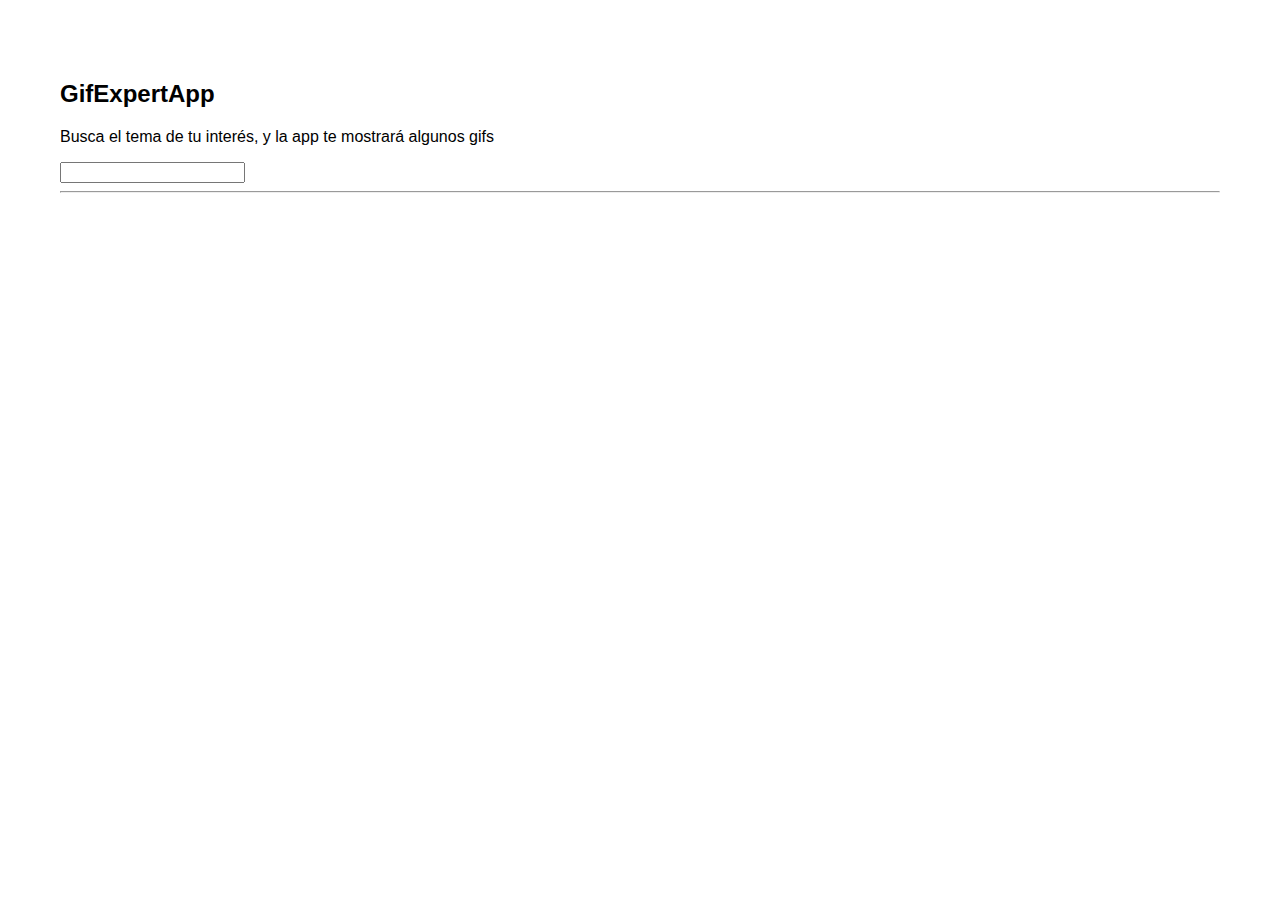
<file: docs/index.html>
<!doctype html>
<html lang="en">

<head>
    <meta charset="utf-8" />
    <link rel="icon" href="./favicon.ico" />
    <meta name="viewport" content="width=device-width,initial-scale=1" />
    <meta name="theme-color" content="#000000" />
    <meta name="description" content="Web site created using create-react-app" />
    <link rel="apple-touch-icon" href="./logo192.png" />
    <link rel="manifest" href="./manifest.json" />
    <link rel="stylesheet" href="https://cdnjs.cloudflare.com/ajax/libs/animate.css/4.1.1/animate.min.css" />
    <title>Search Gifs</title>
    <link href="./static/css/main.76c4a7fc.chunk.css" rel="stylesheet">
</head>

<body><noscript>You need to enable JavaScript to run this app.</noscript>
    <div id="root"></div>
    <script>
        ! function (e) {
            function r(r) {
                for (var n, p, f = r[0], i = r[1], l = r[2], c = 0, s = []; c < f.length; c++) p = f[c], Object
                    .prototype.hasOwnProperty.call(o, p) && o[p] && s.push(o[p][0]), o[p] = 0;
                for (n in i) Object.prototype.hasOwnProperty.call(i, n) && (e[n] = i[n]);
                for (a && a(r); s.length;) s.shift()();
                return u.push.apply(u, l || []), t()
            }

            function t() {
                for (var e, r = 0; r < u.length; r++) {
                    for (var t = u[r], n = !0, f = 1; f < t.length; f++) {
                        var i = t[f];
                        0 !== o[i] && (n = !1)
                    }
                    n && (u.splice(r--, 1), e = p(p.s = t[0]))
                }
                return e
            }
            var n = {},
                o = {
                    1: 0
                },
                u = [];

            function p(r) {
                if (n[r]) return n[r].exports;
                var t = n[r] = {
                    i: r,
                    l: !1,
                    exports: {}
                };
                return e[r].call(t.exports, t, t.exports, p), t.l = !0, t.exports
            }
            p.m = e, p.c = n, p.d = function (e, r, t) {
                p.o(e, r) || Object.defineProperty(e, r, {
                    enumerable: !0,
                    get: t
                })
            }, p.r = function (e) {
                "undefined" != typeof Symbol && Symbol.toStringTag && Object.defineProperty(e, Symbol.toStringTag, {
                    value: "Module"
                }), Object.defineProperty(e, "__esModule", {
                    value: !0
                })
            }, p.t = function (e, r) {
                if (1 & r && (e = p(e)), 8 & r) return e;
                if (4 & r && "object" == typeof e && e && e.__esModule) return e;
                var t = Object.create(null);
                if (p.r(t), Object.defineProperty(t, "default", {
                        enumerable: !0,
                        value: e
                    }), 2 & r && "string" != typeof e)
                    for (var n in e) p.d(t, n, function (r) {
                        return e[r]
                    }.bind(null, n));
                return t
            }, p.n = function (e) {
                var r = e && e.__esModule ? function () {
                    return e.default
                } : function () {
                    return e
                };
                return p.d(r, "a", r), r
            }, p.o = function (e, r) {
                return Object.prototype.hasOwnProperty.call(e, r)
            }, p.p = "/";
            var f = this["webpackJsonpgif-expert-app"] = this["webpackJsonpgif-expert-app"] || [],
                i = f.push.bind(f);
            f.push = r, f = f.slice();
            for (var l = 0; l < f.length; l++) r(f[l]);
            var a = i;
            t()
        }([])
    </script>
    <script src="./static/js/2.56c56de3.chunk.js"></script>
    <script src="./static/js/main.acc41873.chunk.js"></script>
</body>

</html>
</file>
<file: docs/static/css/main.76c4a7fc.chunk.css>
body{margin:0;font-family:-apple-system,BlinkMacSystemFont,"Segoe UI","Roboto","Oxygen","Ubuntu","Cantarell","Fira Sans","Droid Sans","Helvetica Neue",sans-serif;-webkit-font-smoothing:antialiased;-moz-osx-font-smoothing:grayscale;padding:60px}.cardContainer{display:flex;justify-content:space-evenly;flex-wrap:wrap}.cardContainer h3{width:100%}.card{align-content:center;border-radius:10px;margin-bottom:10px;overflow:hidden}.card h4{text-align:center}.card img{max-height:170px}
/*# sourceMappingURL=main.76c4a7fc.chunk.css.map */
</file>
